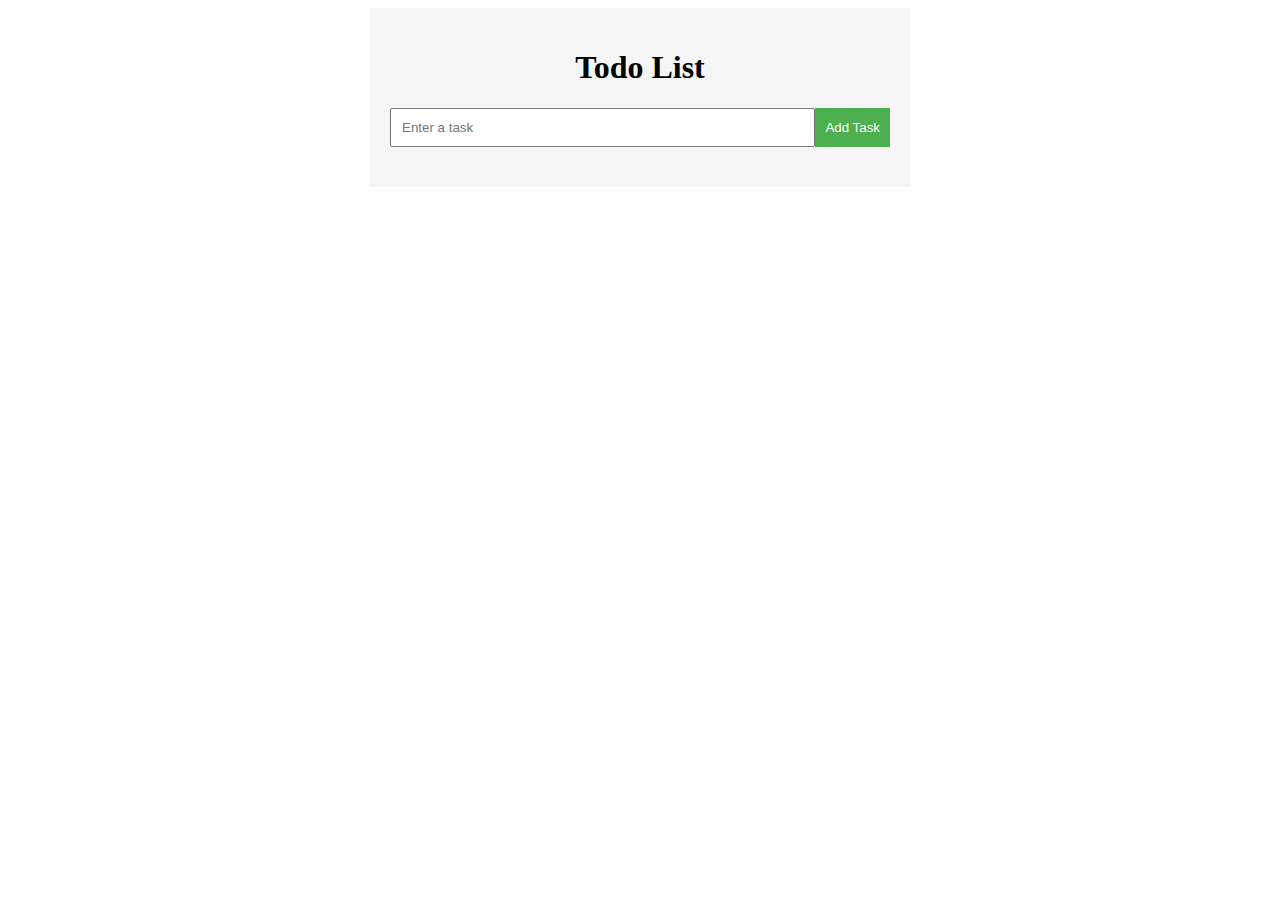
<file: todo-index.html>
<!DOCTYPE html>
<html>
<head>
  <title>Todo List</title>
  <link rel="stylesheet" type="text/css" href="todo-style.css">
</head>
<body>
  <div class="container">
    <h1>Todo List</h1>
    <form id="todo-form">
      <input type="text" id="todo-input" placeholder="Enter a task">
      <button type="submit">Add Task</button>
    </form>
    <ul id="todo-list"></ul>
  </div>

  <script src="todo-script.js"></script>
</body>
</html>
</file>
<file: todo-style.css>
.container {
    max-width: 500px;
    margin: 0 auto;
    padding: 20px;
    background: #f5f5f5;
  }
  
  h1 {
    text-align: center;
  }
  
  form {
    display: flex;
    margin-bottom: 20px;
  }
  
  input[type="text"] {
    flex: 1;
    padding: 10px;
  }
  
  button {
    padding: 10px;
    background: #4CAF50;
    color: white;
    border: none;
    cursor: pointer;
  }
  
  ul {
    list-style-type: none;
    padding: 0;
  }
  
  li {
    display: flex;
    align-items: center;
    margin-bottom: 10px;
  }
  
  .task {
    flex: 1;
  }
  
  .task-text {
    flex: 1;
  }
  
  .action-buttons {
    display: flex;
  }
  
  .edit-button {
    margin-left: 10px;
    background: blue;
    color: white;
    border: none;
    cursor: pointer;
  }

  .delete-button {
    margin-left: 10px;
    background: #f44336;
    color: white;
    border: none;
    cursor: pointer;
  }
</file>
